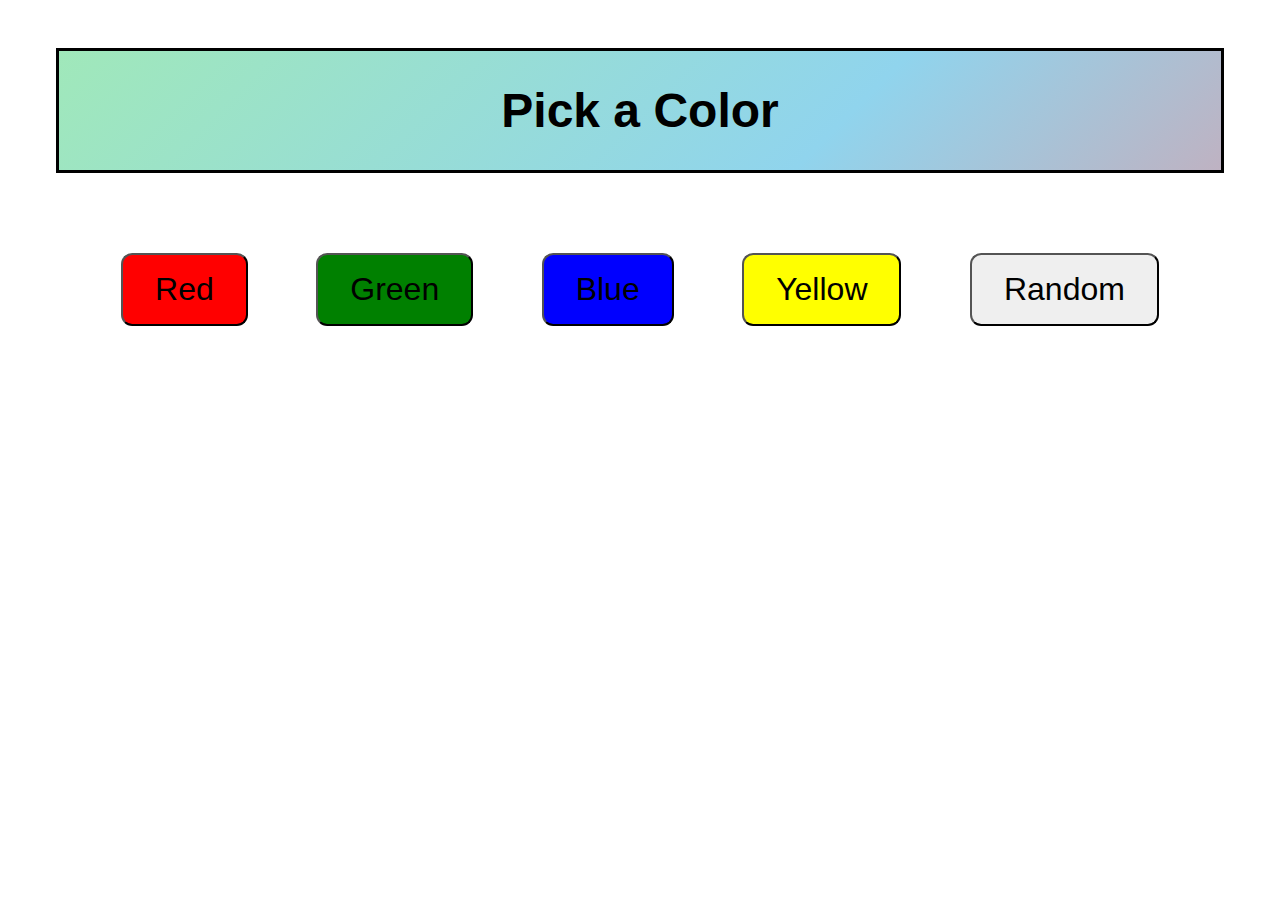
<file: color-picker/index.html>
<!DOCTYPE html>
<html lang="en">
  <head>
    <meta charset="UTF-8" />
    <meta name="viewport" content="width=device-width, initial-scale=1.0" />
    <link rel="stylesheet" href="style.css" />
    <title>Color Picker</title>
  </head>
  <body>
    <h1>Pick a Color</h1>
    <div class="buttons">
      <button id="red" onclick="pickColor('red')">Red</button>
      <button id="green" onclick="pickColor('green')">Green</button>
      <button id="blue" onclick="pickColor('blue')">Blue</button>
      <button id="yellow" onclick="pickColor('yellow')">Yellow</button>
      <button id="random" onclick="randomColor()">Random</button>
    </div>
    <script src="script.js"></script>
  </body>
</html>
</file>
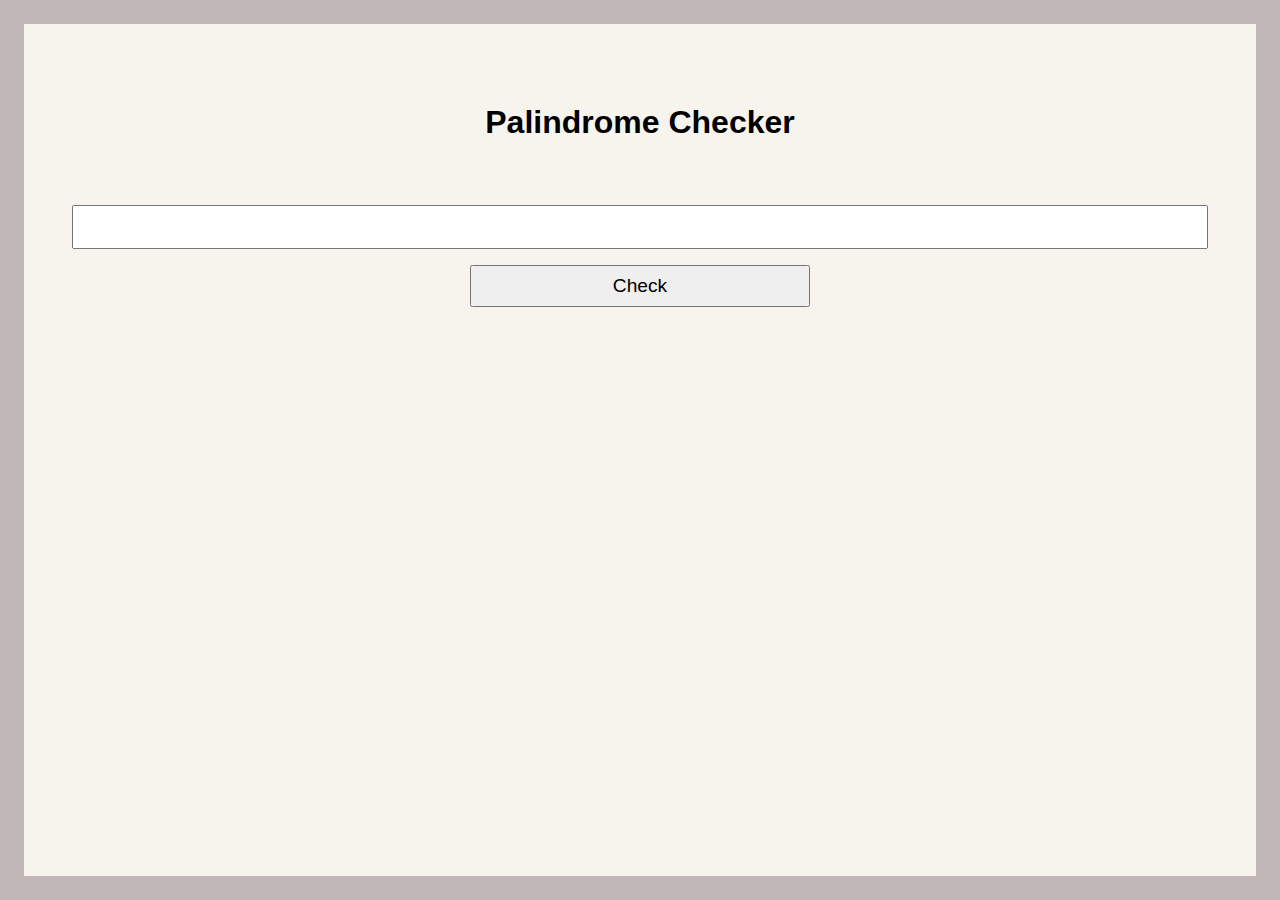
<file: palindrome-checker/index.html>
<!DOCTYPE html>
<html lang="en">
  <head>
    <meta charset="UTF-8" />
    <meta name="viewport" content="width=device-width, initial-scale=1.0" />
    <link rel="stylesheet" href="style.css" />
    <title>Palindrome Checker</title>
  </head>
  <body>
    <h1>Palindrome Checker</h1>
    <div class="controls">
      <input type="text" id="input" onkeyup="hideResult()" />
      <button id="checkBtn" onclick="checkPalindrome()">Check</button>
    </div>
    <h2 id="result"></h2>
    <script src="script.js"></script>
  </body>
</html>
</file>
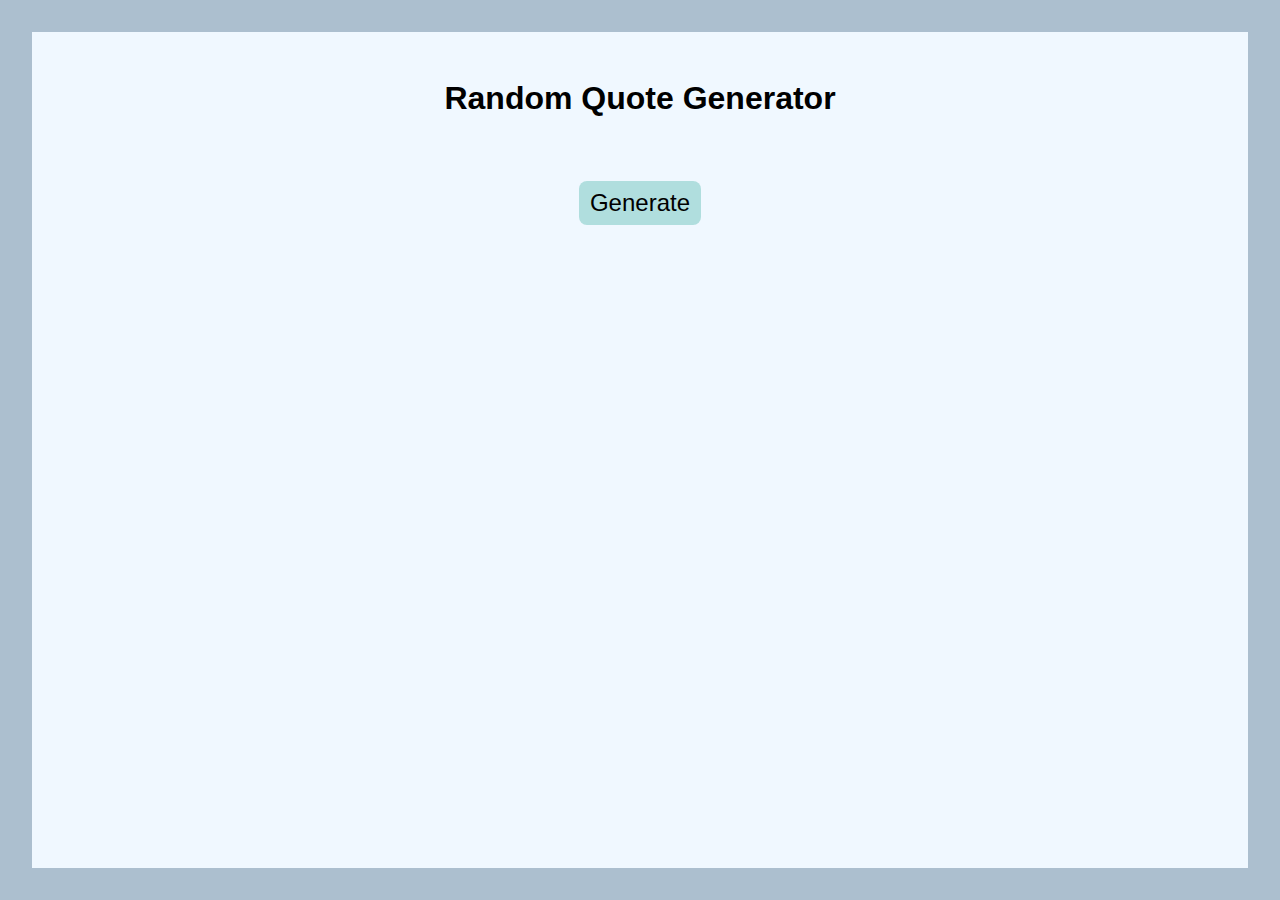
<file: random-quote-generator/index.html>
<!DOCTYPE html>
<html lang="en">
  <head>
    <meta charset="UTF-8" />
    <meta name="viewport" content="width=device-width, initial-scale=1.0" />
    <link rel="stylesheet" href="style.css" />
    <title>Random Quote Generator</title>
  </head>
  <body>
    <h1>Random Quote Generator</h1>
    <div class="quoteBox">
      <p id="quote"></p>
    </div>
    <button id="generateBtn" onclick="generateQuote()">Generate</button>
    <script src="script.js"></script>
  </body>
</html>
</file>
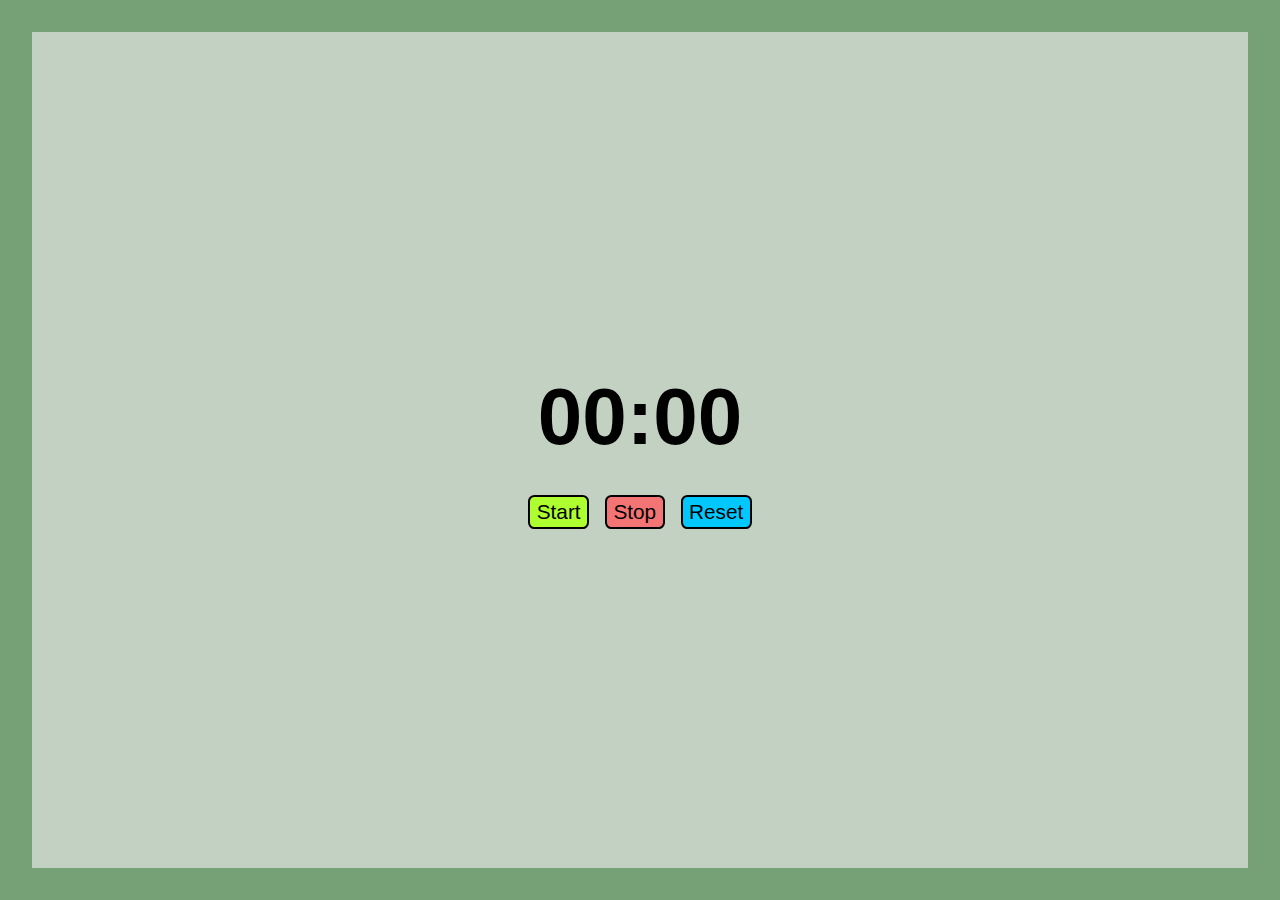
<file: stop-watch/index.html>
<!DOCTYPE html>
<html lang="en">
  <head>
    <meta charset="UTF-8" />
    <meta name="viewport" content="width=device-width, initial-scale=1.0" />
    <link rel="stylesheet" href="style.css" />
    <title>Stop Watch</title>
  </head>
  <body>
    <h1 id="time">00:00</h1>
    <div class="buttons">
      <button onclick="startClock()">Start</button>
      <button onclick="stopClock()">Stop</button>
      <button onclick="resetClock()">Reset</button>
    </div>
    <script src="script.js"></script>
  </body>
</html>
</file>
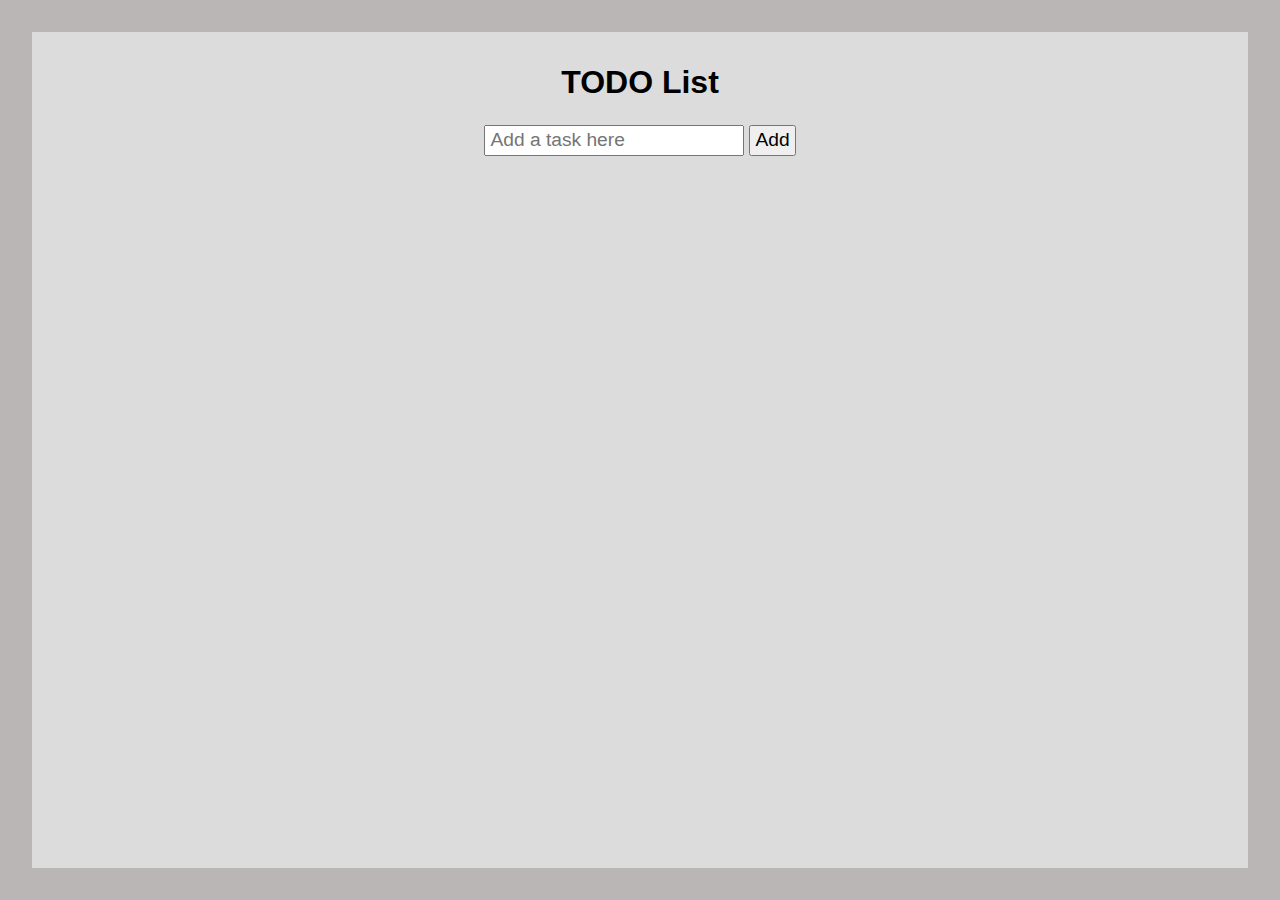
<file: todo-list/index.html>
<!DOCTYPE html>
<html lang="en">
  <head>
    <meta charset="UTF-8" />
    <meta name="viewport" content="width=device-width, initial-scale=1.0" />
    <link rel="stylesheet" href="style.css" />
    <title>ToDo Lis</title>
  </head>
  <body>
    <h1>TODO List</h1>
    <div class="addTask">
      <input type="text" id="inputTask" placeholder="Add a task here" />
      <button id="addBtn" onclick="addTodo()">Add</button>
    </div>
    <div id="taskList"></div>
    <script src="script.js"></script>
  </body>
</html>
</file>
<file: color-picker/style.css>
* {
  box-sizing: border-box;
}

body {
  text-align: center;
  font-family: Arial, Helvetica, sans-serif;
}

h1 {
  font-size: 3rem;
  background: linear-gradient(-45deg, #e9d79c, #ed9097, #90d4ed, #a0e8ba);
  background-size: 200% 200%;
  animation: gradient 10s ease infinite;
  margin: 3rem;
  padding: 2rem;
  border: 3px solid black;
}

@keyframes gradient {
  0% {
    background-position: 0% 50%;
  }
  50% {
    background-position: 100% 50%;
  }
  100% {
    background-position: 0% 50%;
  }
}

.buttons {
  margin-top: 4rem;
}

.buttons button {
  font-family: Arial, Helvetica, sans-serif;
  font-size: 2rem;
  padding: 1rem 2rem;
  margin: 1rem 2rem;
  border-radius: 0.7rem;
  cursor: pointer;
}

#red {
  background-color: red;
}

#green {
  background-color: green;
}

#blue {
  background-color: blue;
}

#yellow {
  background-color: yellow;
}
</file>
<file: palindrome-checker/style.css>
* {
  box-sizing: border-box;
  margin: 0;
  padding: 0;
}

body {
  font-family: Arial, Helvetica, sans-serif;
  text-align: center;
  height: 100vh;
  padding: 3rem;
  background-color: rgb(247, 243, 237);
  border: 1.5rem solid rgb(193, 183, 183);
}

h1 {
  font-size: 2rem;
  margin: 2rem 0;
}

.controls {
  margin: 4rem 0;
  display: flex;
  flex-direction: column;
  gap: 1rem;
}

#input {
  font-family: Arial, Helvetica, sans-serif;
  font-size: 1.3rem;
  text-align: center;
  padding: 0.5rem 0.5rem;
}

#checkBtn {
  font-size: 1.2rem;
  text-align: center;
  margin: auto;
  width: 30%;
  padding: 0.5rem;
  cursor: pointer;
}
</file>
<file: random-quote-generator/style.css>
* {
  box-sizing: border-box;
  padding: 0;
  margin: 0;
}

body {
  font-family: Arial, Helvetica, sans-serif;
  text-align: center;
  background-color: aliceblue;
  border: 2rem solid rgb(172, 191, 207);
  height: 100vh;
  padding: 3rem;
}

.quoteBox {
  font-size: 1.5rem;
  margin-top: 4rem;
  padding: 0.5rem;
  height: 9rem;
  box-shadow: 0 0.2rem 0.4rem 0.1rem rgba(0, 0, 0, 0.3);
  display: none;
  align-items: center;
  justify-content: center;
}

#generateBtn {
  font-size: 1.5rem;
  margin-top: 4rem;
  padding: 0.5rem 0.7rem;
  background-color: rgb(176, 222, 222);
  border: none;
  border-radius: 0.5rem;
  cursor: pointer;
}
</file>
<file: stop-watch/style.css>
* {
  box-sizing: border-box;
  padding: 0;
  margin: 0;
}

body {
  font-family: Helvetica, sans-serif;
  background-color: rgb(194, 209, 194);
  border: 2rem solid rgb(118, 160, 118);
  display: flex;
  flex-direction: column;
  justify-content: center;
  align-items: center;
  height: 100vh;
}

h1 {
  font-size: 5rem;
  margin-bottom: 2rem;
}

.buttons {
  display: flex;
  gap: 1rem;
}

button {
  font-size: 1.3rem;
  padding: 0.2rem 0.4rem;
  border: 2px solid black;
  border-radius: 0.4rem;
  cursor: pointer;
}

button:nth-child(1) {
  background-color: greenyellow;
}

button:nth-child(2) {
  background-color: rgb(243, 116, 116);
}

button:nth-child(3) {
  background-color: rgb(0, 200, 255);
}
</file>
<file: todo-list/style.css>
* {
  box-sizing: border-box;
  margin: 0;
  padding: 0;
}

body {
  font-family: Arial, Helvetica, sans-serif;
  text-align: center;
  background-color: gainsboro;
  border: 2rem solid rgb(186, 182, 182);
  padding: 2rem;
  height: 100vh;
}

h1 {
  margin-bottom: 1.5rem;
}

#inputTask {
  font-size: 1.2rem;
  padding: 0.15rem 0.3rem;
}

input:focus {
  outline: none !important;
}

#addBtn {
  font-size: 1.2rem;
  padding: 0.15rem 0.3rem;
}

.addTask {
  margin-bottom: 1rem;
}

#taskList {
  margin: auto;
  display: flex;
  flex-direction: column;
  gap: 1rem;
  width: 17rem;
}

.taskContainer {
  font-size: 1.2rem;
  display: flex;
  justify-content: space-between;
  padding: 0.5rem 1rem;
  background-color: rgb(247, 238, 238);
}

.taskContainer button {
  background-color: rgb(161, 23, 23);
  color: white;
  padding: 0.2rem 0.4rem;
  border: none;
  border-radius: 0.3rem;
}
</file>
